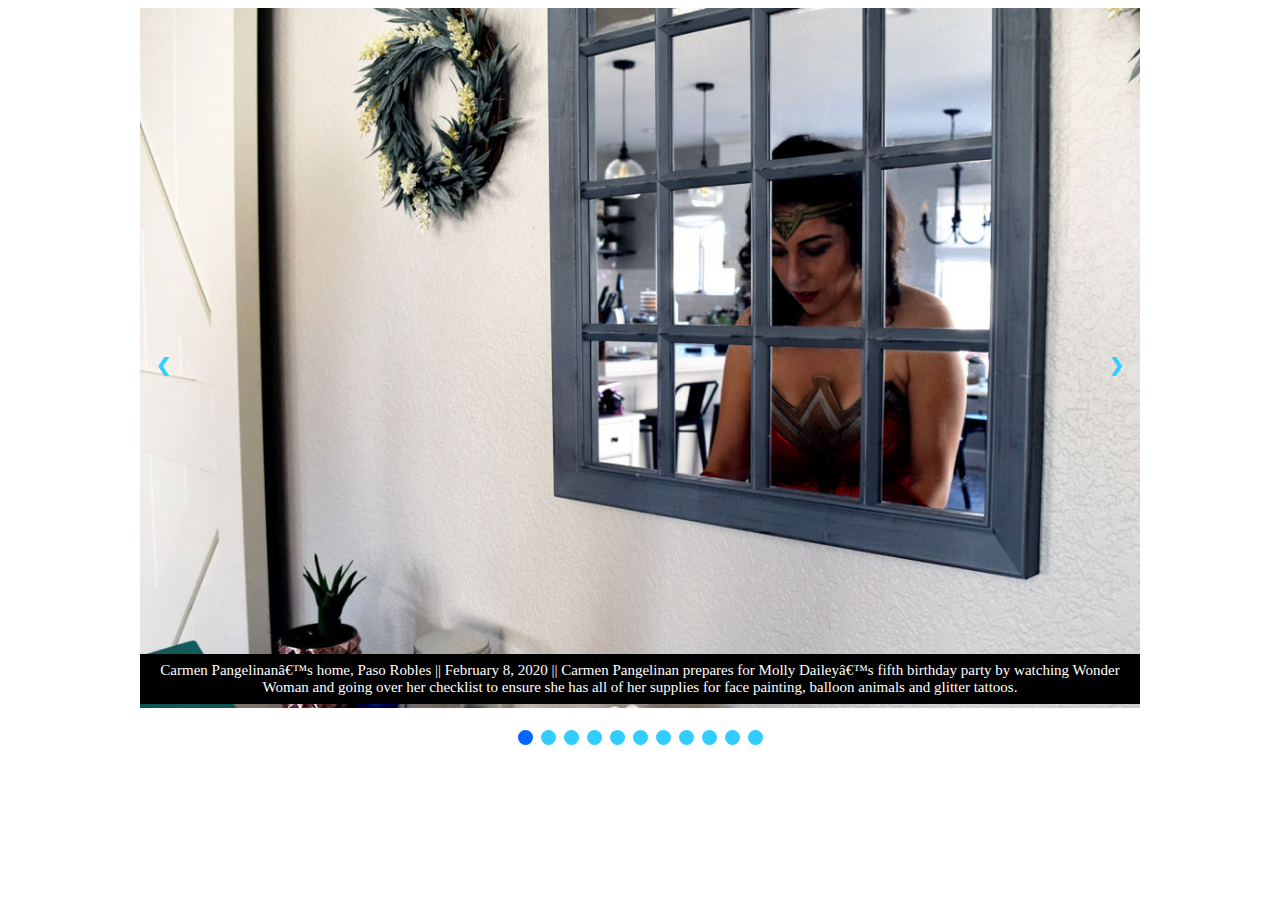
<file: index.html>
<!doctype html>
<html lang="en">

    <head>
    
    <meta charset="utf-g">
    <title>HOME | Charactering</title>
    <link href="style.css" rel="stylesheet"
    type="text/css">
            
     </head>
    
    
<head>
 
    <body>
        
           
        
        
        <!-- Slideshow container -->
<div class="slideshow-container">

  <!-- Full-width images with number and caption text -->
  
    <div class="mySlides fade">
    <div class="numbertext">1 / 11</div>
    <img src="PE/carmen.before.jpg" style="width:100%">
    <div class="text">Carmen Pangelinan’s home, Paso Robles || February 8, 2020 || Carmen Pangelinan prepares for Molly Dailey’s fifth birthday party by watching Wonder Woman and going over her checklist to ensure she has all of her supplies for face painting, balloon animals and glitter tattoos.</div>
  </div>

  <div class="mySlides fade">
    <div class="numbertext">2 / 11</div>
    <img src="PE/5.balloon.jpg" style="width:100%">
    <div class="text">Dailey residence, Paso Robles || February 8, 2020 || “I’m always so glad when the parents put out a balloon beacon, it lets me know I’m in the right place,” Pangelinan said. She no longer gets nervous walking up to the parties because she’s been performing for over six years, but in the beginning, she would count to five to calm her nerves before walking into a party.</div>
  </div>

  <div class="mySlides fade">
    <div class="numbertext">3 / 11</div>
    <img src="PE/molly.facepaint.jpg" style="width:100%">
    <div class="text"> Molly Dailey, wearing a pink Wonder Woman shirt and tutu, is first up for face painting. Upon Pangelinan’s arrival, Dailey announced she had a lot of questions for Diana, Princess of Themyscira, Daughter of Hippolyta. She stumbles over ‘Themyscira’ when saying it, but insists on using Wonder Woman’s full name.</div>
  </div>
    
    <div class="mySlides fade">
    <div class="numbertext">4 / 11</div>
    <img src="PE/baloon.swords.jpg" style="width:100%">
    <div class="text">While face painting was a natural transition for Pangelinan, who had a passion for art growing up, making balloon animals was a whole other challenge. “I was afraid of balloons prior to that, but I learned in one day,” Pangelinan said.</div>
  </div>
    
    <div class="mySlides fade">
    <div class="numbertext">5 / 11</div>
    <img src="PE/face.painting.process.jpg" style="width:100%">
    <div class="text">Mia, Molly Dailey’s friend, waits to ask Pangelinan to prove she really is Wonder Woman. Luckily, Tamara Dailey, Molly’s mom, warned Pangelinan that many of the kids had questions, so she was prepared. “I guess what I’m going to say to her because the lasso of truth is not going to really work, it’s a prop, is ‘I cannot test this on little children because when they are trying to tell a lie it’s actually painful and I can’t hurt them,’ so that’s in my head how I’m going to answer them,” Pangelinan said.</div>
  </div>
    
    <div class="mySlides fade">
    <div class="numbertext">6 / 11</div>
    <img src="PE/pianata.hit.1.jpg" style="width:100%">
    <div class="text">Molly Dailey takes the first swing at the piñata, but Tamara Dailey, is quick to step in to stop her from breaking the piñata before the other kids get a turn. “Molly’s a firecracker, she’s an independent girl and I think that’s why she loves Wonder Woman so much,” Tamara Dailey said.</div>
  </div>
    
    <div class="mySlides fade">
    <div class="numbertext">7 / 11</div>
    <img src="PE/pinata.explosion.jpg" style="width:100%">
    <div class="text">Tyler, wearing a green and black shirt and Batman face paint, breaks the piñata before everyone has gotten a turn. He doesn’t break the piñata all the way and continues swinging as the other kids rush over to grab the candy. The parents yell at him to stop swinging. Tyler notices the candy on the ground and puts the bat down and fills his bag.</div>
  </div>
    
   
    <div class="mySlides fade">
    <div class="numbertext">8 / 11</div>
    <img src="PE/molly.bday.candles.jpg" style="width:100%">
    <div class="text">Dailey blows out her birthday candles with the unintended help of her friend Mia (right). Jenny, wearing a super girl costume, backs away from the candles as the wind blows the flames in her direction. “I wasn’t scared, but mom said not to blow out the candles this time.” Jenny said.</div>
 </div>
    
        <div class="mySlides fade">
    <div class="numbertext">9 / 11</div>
    <img src="PE/molly.julie.cake.jpg" style="width:100%">
    <div class="text">Molly Dailey wanted to eat part of the cake with Wonder Woman’s face on it, but soon discovers she doesn’t like fondant. “Blechkk,” Dailey said, peeling the fondant off her piece of cake and dropping it on the table. Tamara Dailey, shakes her head and peels the fondant off the table and drops it in the trash.</div>
  </div>
    
    <div class="mySlides fade">
    <div class="numbertext">10 / 11</div>
    <img src="PE/molly.2.parties.jpg" style="width:100%">
    <div class="text">“Did you know I’m going to two parties today?” Molly’s friend Mia said. Her comment makes Molly Dailey very upset and causes her to run to the bounce house and hide. Tamara Dailey, is quick to step in and coaxes her out of the bounce house. Mia apologizes and the two go back to being friends.</div>
  </div>
    
    <div class="mySlides fade">
    <div class="numbertext">11 / 11</div>
    <img src="PE/thumbs.up.jpg" style="width:100%">
    <div class="text">Pangelinan’s favorite part of being a children’s entertainer is seeing the looks on the kid’s faces when they see their face paint for the first time. Julie was upset when she got to the party because she wasn’t wearing a wonder woman costume like many of the other girls, but after she got her face painted, she was all smiles. “That’s why I do it,” Pangelinan said. “I mean how can you not love this job after seeing how happy you can make people.”</div>
  </div>
    
    
    
    
    
    

  <!-- Next and previous buttons -->
  <a class="prev" onclick="plusSlides(-1)">&#10094;</a>
  <a class="next" onclick="plusSlides(1)">&#10095;</a>
</div>
<br>

<!-- The dots/circles -->
<div style="text-align:center">
  <span class="dot" onclick="currentSlide(1)"></span>
  <span class="dot" onclick="currentSlide(2)"></span>
  <span class="dot" onclick="currentSlide(3)"></span>
 <span class="dot" onclick="currentSlide(4)"></span>
    <span class="dot" onclick="currentSlide(5)"></span>
    <span class="dot" onclick="currentSlide(6)"></span>
    <span class="dot" onclick="currentSlide(7)"></span>
    <span class="dot" onclick="currentSlide(8)"></span>
    <span class="dot" onclick="currentSlide(9)"></span>
    <span class="dot" onclick="currentSlide(10)"></span>
    <span class="dot" onclick="currentSlide(11)"></span>
</div>
        
        
        
    <script>
        
        var slideIndex = 1;
showSlides(slideIndex);

// Next/previous controls
function plusSlides(n) {
  showSlides(slideIndex += n);
}

// Thumbnail image controls
function currentSlide(n) {
  showSlides(slideIndex = n);
}

function showSlides(n) {
  var i;
  var slides = document.getElementsByClassName("mySlides");
  var dots = document.getElementsByClassName("dot");
  if (n > slides.length) {slideIndex = 1}
  if (n < 1) {slideIndex = slides.length}
  for (i = 0; i < slides.length; i++) {
      slides[i].style.display = "none";
  }
  for (i = 0; i < dots.length; i++) {
      dots[i].className = dots[i].className.replace(" active", "");
  }
  slides[slideIndex-1].style.display = "block";
  dots[slideIndex-1].className += " active";
}
        
        
        
        
        
        
        </script>
</file>
<file: style.css>
* {box-sizing:border-box}

/* Slideshow container */
.slideshow-container {
  max-width: 1000px;
  position: relative;
  margin: auto;
}

/* Hide the images by default */
.mySlides {
  display: none;
}

/* Next & previous buttons */
.prev, .next {
  cursor: pointer;
  position: absolute;
  top: 50%;
  width: auto;
  margin-top: -22px;
  padding: 16px;
  color: #33ccff;
  font-weight: bold;
  font-size: 18px;
  transition: 0.6s ease;
  border-radius: 0 3px 3px 0;
  user-select: none;
}

/* Position the "next button" to the right */
.next {
  right: 0;
  border-radius: 3px 0 0 3px;
}

/* On hover, add a black background color with a little bit see-through */
.prev:hover, .next:hover {
  background-color: rgba(0,0,0,0.8);
}

/* Caption text */
.text {
  color: #ffffff;
  font-size: 15px;
  padding: 8px 12px;
  position: absolute;
  bottom: 8px;
  width: 100%;
  text-align: center;
    background-color:black;
}

/* Number text (1/3 etc) */
.numbertext {
  color: #f2f2f2;
  font-size: 12px;
  padding: 8px 12px;
  position: absolute;
  top: 0;
}

/* The dots/bullets/indicators */
.dot {
  cursor: pointer;
  height: 15px;
  width: 15px;
  margin: 0 2px;
  background-color: #33ccff;
  border-radius: 50%;
  display: inline-block;
  transition: background-color 0.6s ease;
}

.active, .dot:hover {
  background-color: #0066ff;
}

/* Fading animation */
.fade {
  -webkit-animation-name: fade;
  -webkit-animation-duration: 1.5s;
  animation-name: fade;
  animation-duration: 1.5s;
}

@-webkit-keyframes fade {
  from {opacity: .4}
  to {opacity: 1}
}

@keyframes fade {
  from {opacity: .4}
  to {opacity: 1}
}
</file>
